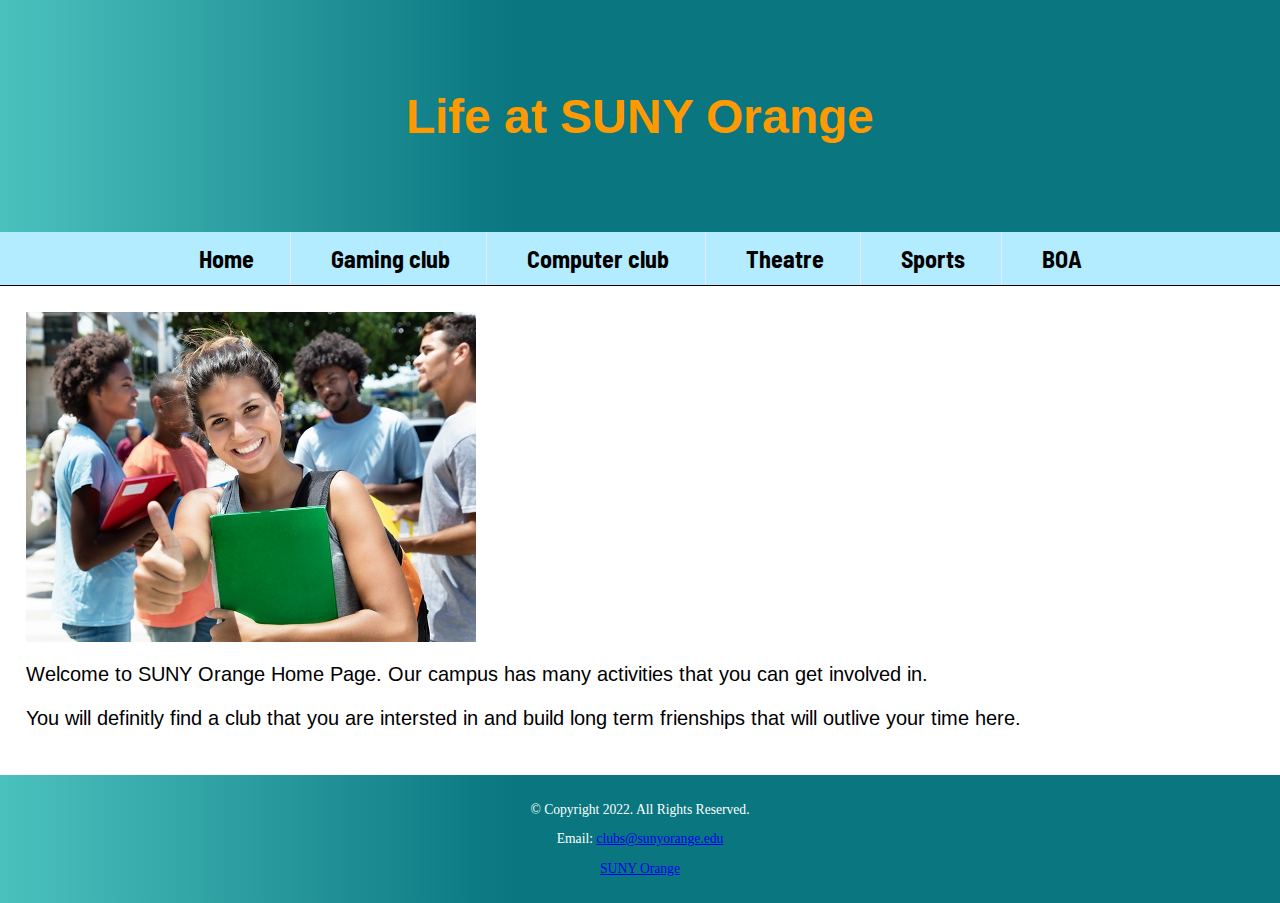
<file: index.html>
<!DOCTYPE html>
<!--
	Group Member Names: Christian Morgan, Derrick Davis, Theodore Petrides
	File Name: template
	Date: 9/15/22
-->
  <html lang="en">
    <head>
	   <title>Suny Orange</title>
	    <meta charset="utf-8">
      <link rel="stylesheet" href="css/styles.css">
      <link href="https://fonts.googleapis.com/css2?family=Arimo&family=Barlow+Semi+Condensed&display=swap" rel="stylesheet">
      <meta name="viewport" content="width=device-width, initial-scale=1">
    </head>
    <body>

	  <header>
      <h1>Life at SUNY Orange</h1>
    </header>

	  <nav>
      <ul>
        <li><a href="index.html">Home </a></li>
        <li><a href="gaming.html">Gaming club </a></li>
        <li><a href="computer.html">Computer club </a></li>
        <li><a href="theatre.html">Theatre </a></li>
        <li><a href="sports.html">Sports </a></li>
        <li><a href="boa.html">BOA</a></li>
      </ul>
	  </nav>
<!--
  Main element purpose: To add the main content to the webpage.
-->

    <main>
      <div id="Welcome">
    <img src="images/student-with-folder.jpg" alt="student with there thumbs up while holding a folder">
  </div>
      <p>Welcome to SUNY Orange Home Page. Our campus has many activities that you can get involved in.</p>
      <p> You will definitly find a club that you are intersted in and build long term frienships that will outlive your time here.</p>
    </main>

	  <footer>
      <p>&copy; Copyright 2022. All Rights Reserved.</p>
      <p>Email: <a href="mailto:clubs@sunyorange.edu">clubs@sunyorange.edu</a></p>
      <p><a href="https://sunyorange.edu">SUNY Orange</p></a>
	  </footer>

    </body>

  </html>
</file>
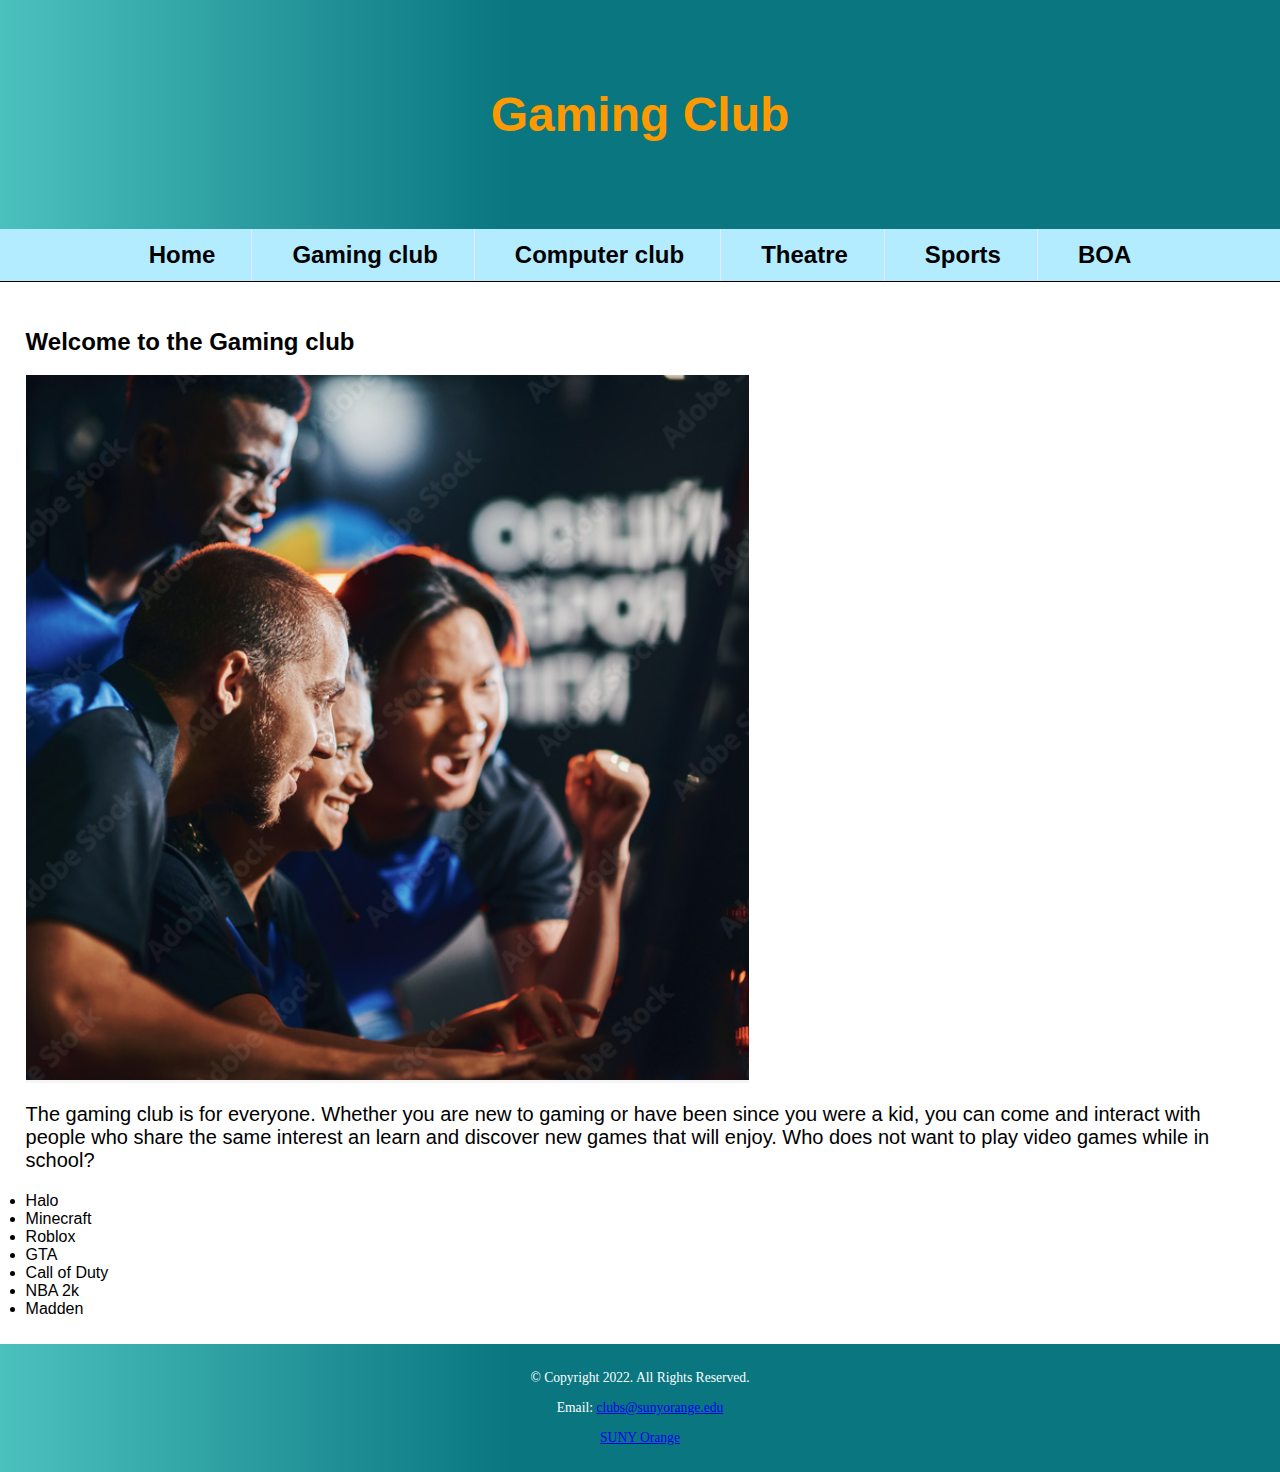
<file: gaming.html>
<!DOCTYPE html>
<!--
	Group Member Names: Christian Morgan, Derrick Davis, Theodore Petrides
	File Name: Gaming
	Date: 9/22/22
-->
  <html lang="en">
    <head>
	   <title>Suny Orange</title>
	    <meta charset="utf-8">
      <link rel="stylesheet" href="css/styles.css">
      <meta name="viewport" content="width=device-width, initial-scale=1">
    </head>
    <body>

	     <header>
         <h1>Gaming Club</h1>
       </header>
       <nav>
         <ul>
           <li><a href="index.html">Home </a></li>
           <li><a href="gaming.html">Gaming club </a></li>
           <li><a href="computer.html">Computer club </a></li>
           <li><a href="theatre.html">Theatre </a></li>
           <li><a href="sports.html">Sports </a></li>
           <li><a href="boa.html">BOA</a></li>
         </ul>

       </nav>

      <main>
        <div id="Gaming">
          <h2>Welcome to the Gaming club</h2>
          <img src="images/gamers.jpeg" alt="gamers playing">
          <p>The gaming club is for everyone. Whether you are new to gaming or have been
            since you were a kid, you can come and interact with people who share the same
            interest an learn and discover new games that will enjoy. Who does not want
            to play video games while in school?</p>
            <ul>
              <li>Halo</li>
              <li>Minecraft</li>
              <li>Roblox</li>
              <li>GTA</li>
              <li>Call of Duty</li>
              <li>NBA 2k</li>
              <li>Madden</li>
            </ul>
        </div>
      </main>
      <footer>
        <p>&copy; Copyright 2022. All Rights Reserved.</p>
        <p>Email: <a href="mailto:clubs@sunyorange.edu">clubs@sunyorange.edu</a></p>
        <p><a href="https://sunyorange.edu">SUNY Orange</p></a>
     </footer>

    </body>
  </html>
</file>
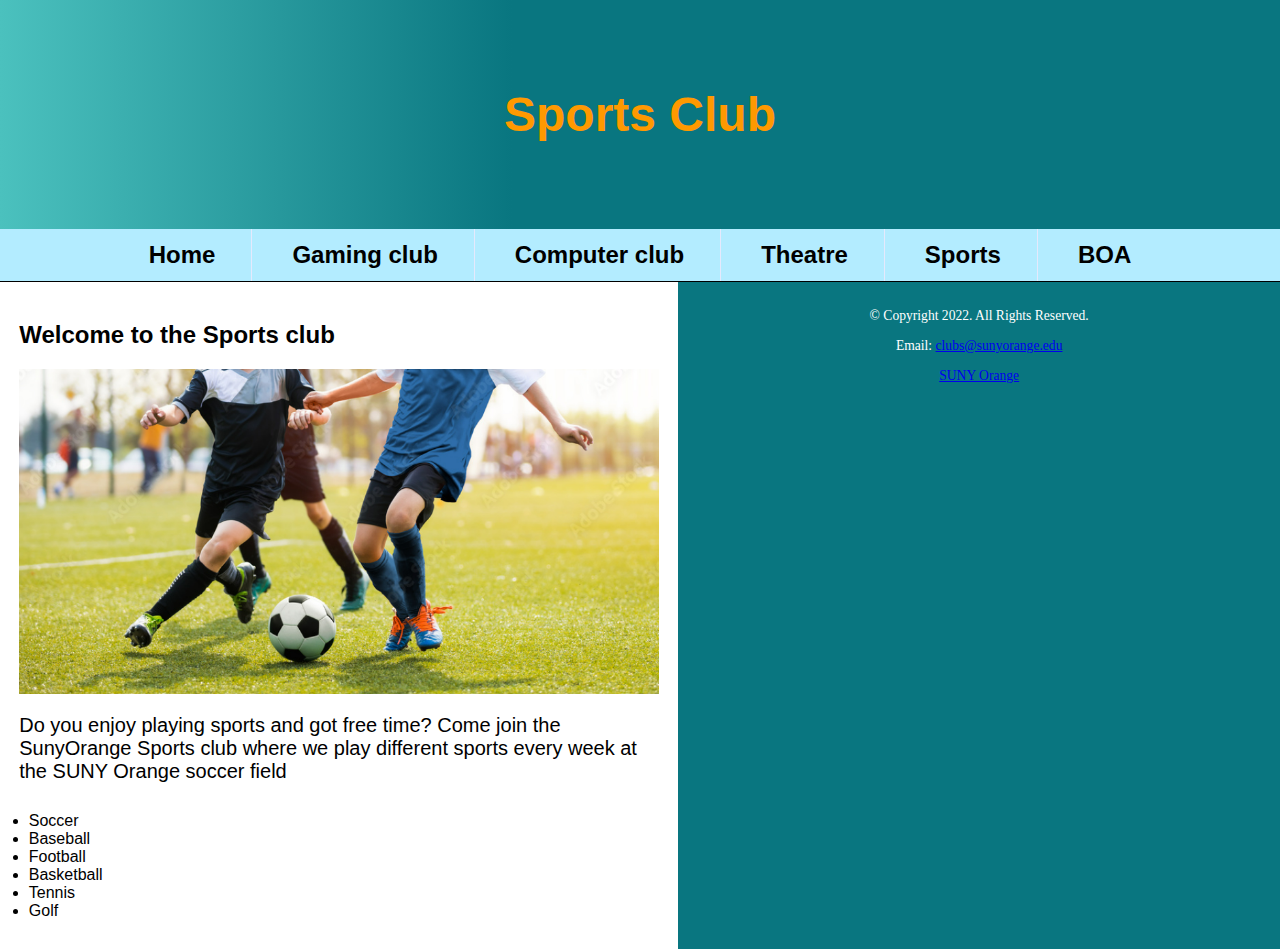
<file: sports.html>
<!DOCTYPE html>
<!--
	Group Member Names: Christian Morgan, Derrick Davis, Theodore Petrides
	File Name: Sports
	Date: 9/22/22
-->
  <html lang="en">
    <head>
	   <title>Suny Orange</title>
	    <meta charset="utf-8">
      <link rel="stylesheet" href="css/styles.css">
      <meta name="viewport" content="width=device-width, initial-scale=1">
    </head>
    <body>
      <header>
        <h1>Sports Club</h1>
      </header>

         <nav>
           <ul>
            <li><a href="index.html">Home </a></li>
            <li><a href="gaming.html">Gaming club </a></li>
            <li><a href="computer.html">Computer club </a></li>
            <li><a href="theatre.html">Theatre </a></li>
            <li><a href="sports.html">Sports </a></li>
            <li><a href="boa.html">BOA</a></li>
          </ul>

          </nav>

        <main class= "col-content">
          <div id="Sports">
            <h2>Welcome to the Sports club</h2>
              <img src="images/soccer.jpg" alt="people playing soccer">
                  <p>Do you enjoy playing sports and got free time? Come join the SunyOrange Sports club where
                  we play different sports every week at the SUNY Orange soccer field</p>
                  <ul class="col-content">
                    <li>Soccer</li>
                    <li>Baseball</li>
                    <li>Football</li>
                    <li>Basketball</li>
                    <li>Tennis</li>
                    <li>Golf</li>
                  </ul>

              </main>

            </body>
    <footer>
      <p>&copy; Copyright 2022. All Rights Reserved.</p>
      <p>Email: <a href="mailto:clubs@sunyorange.edu">clubs@sunyorange.edu</a></p>
      <p><a href="https://sunyorange.edu">SUNY Orange</p></a>
    </footer>
</html>
</file>
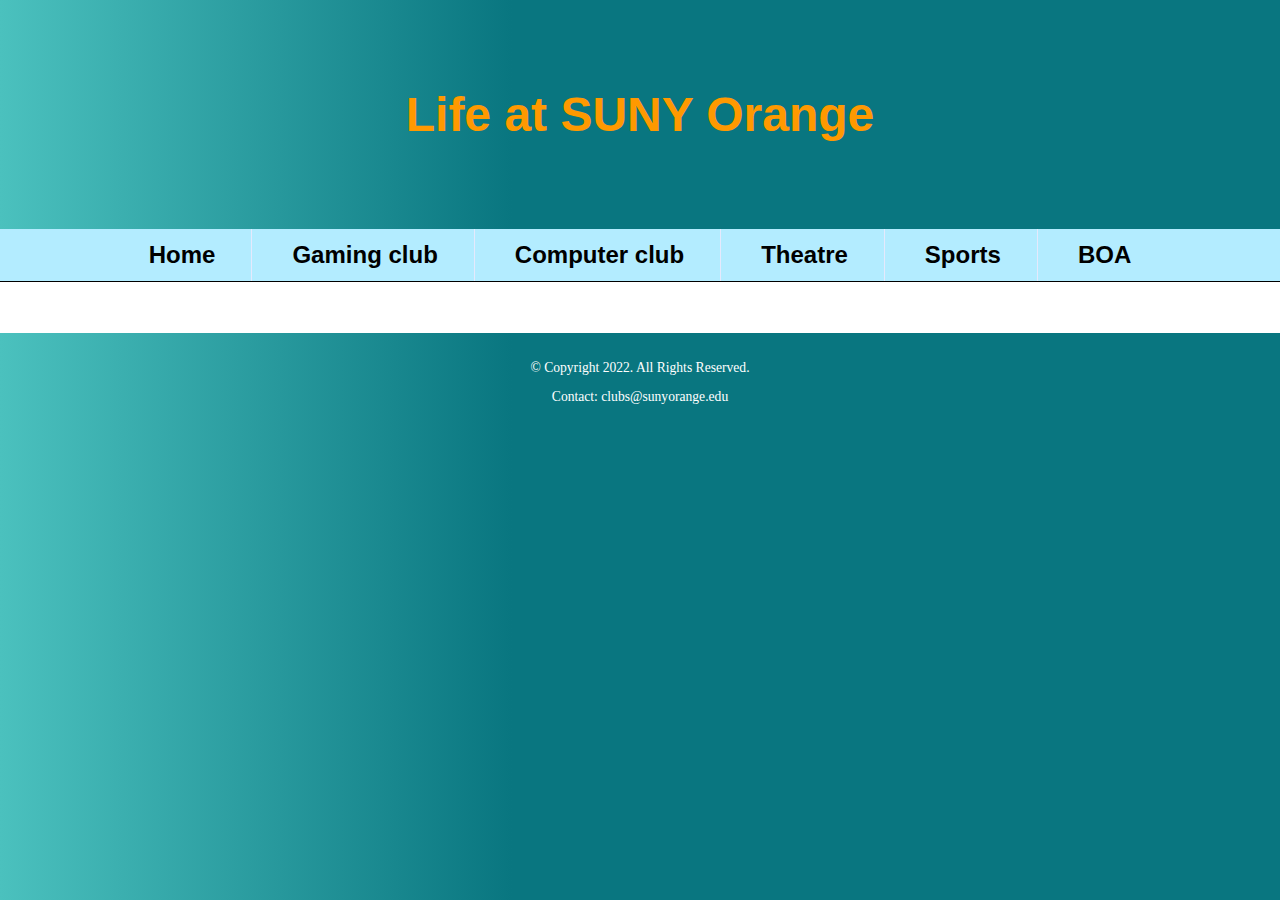
<file: template.html>
<!DOCTYPE html>
<!--
	Group Member Names: Christian Morgan, Derrick Davis, Theodore Petrides
	File Name: template
	Date: 9/15/22
-->
  <html lang="en">
    <head>
	   <title>Suny Orange</title>
	    <meta charset="utf-8">
      <link rel="stylesheet" href="css/styles.css">
      <meta name="viewport" content="width=device-width, initial-scale=1">
    </head>
    <body>

	  <header>
      <h1>Life at SUNY Orange</h1>
    </header>

	  <nav>
      <ul>
        <li>Home </li>
        <li>Gaming club </li>
        <li>Computer club </li>
        <li>Theatre </li>
        <li>Sports </li>
        <li>BOA</li>
      </ul>
	  </nav>
<!--
  Main element purpose: To add the main content to the webpage.
-->

    <main>
    </main>

	  <footer>
      <p>&copy; Copyright 2022. All Rights Reserved.</p>
      <p>Contact: clubs@sunyorange.edu</p>
	  </footer>

    </body>

  </html>
</file>
<file: css/styles.css>
/*
	Student Name: Christian Morgan, Derrick Davis, Theodore Petrides
	File Name: style.css
	Date: 10/18/22
*/

/* CSS reset */
body, header, nav, main, footer, img, h1, h3, ul {
    margin: 0;
    padding: 0;
    border: 0;
}

/* Style rule for body and images */
body {
    background: linear-gradient(to right, #4bc1be, #097680 40%);
}

img {
    max-width: 100%;
    display: block;
}

/*Style rule for mobile viewpoint*/


/* Style rules for header content */
header h1 {
    text-align: center;
    color: #ff9900;
    font-family: 'Barlow semi Condense', Arimo;
    padding: 5%;
    font-size: 3em;
}

/* Style rules for navigation area */
nav {
    background-color: #b3ecff;
    border-bottom: 1px solid ;
}

nav ul {
    text-align: center;
    text-decoration: none;
}

nav li {
    font-size: 1em;
    font-family: 'Barlow semi Condensed', 'Arimo';
    font-weight: bold;
    padding: 3%;
    display: inline-block;
}

nav li a {
    display: block;
    color: #000000;
    text-decoration: none;
}

/* Style rules for main content */
main {
    padding: 2%;
    background-color: #fff;
    font-family: 'Arimo', sans-serif;
}

main p {
    font-size: 1.25em;
}

/* Style rules for footer content */
footer {
    text-align: center;
    font-size: 0.85em;
    color: #fff;
    padding: 1% 0;
      }
/* Media Query for tablet viewport */
@media screen and (min-width: 550px) , print {


/* Tablet Viewport: Show tab-desk class, hide mobile class */
.tab-desk {
  display: block;
}

.mobile {
  display: none;
}
/* Tablet Viewport: Style rule for header content */
span.tab-desk {
  display: inline;
}
/* Tablet Viewport: Style rule for nav area */
nav li {
  display: inline-block;
  font-size: 1.5em;
  border-right: 1px solid #e5e9fc;
  border-top: none;
}
nav li:last-child {
  border-right: none;
}
nav li {
  padding-top: 0.25em;
  padding-bottom: 0.25em;
  padding-left: 0.5em;
  padding-right: 0.5em;
    }
  }

/* media query for Desktop Viewport */
@media screen and (min-width: 769px) , print {

/* Desktop Viewport: Style rule for header */
header {
  padding: 2%;
    }
/* Desktop Viewport: Style rules for nav area */
nav li {
  padding-top: 0.5em;
  padding-bottom: 0.5em;
  padding-left: 1.5em;
  padding-right: 1.5em;
}
nav li a:hover {
  color: #Fff;
  background-color: #1E355E;
}
/* Desktop Viewport: Style rules for main content */
#info ul {
  margin-left: 5%;
}
  main h3 {
    font-size: 1.5em;
  }
  .col-content{
  width: 50%;
  float: left;
  padding: 1.5%;
  }
}
/* media query for Large Desktop Viewport */


  /* Media Query for print */
  @media print {
    body {
      background-color: #fff;
      color: #000;
    }
  }
</file>
